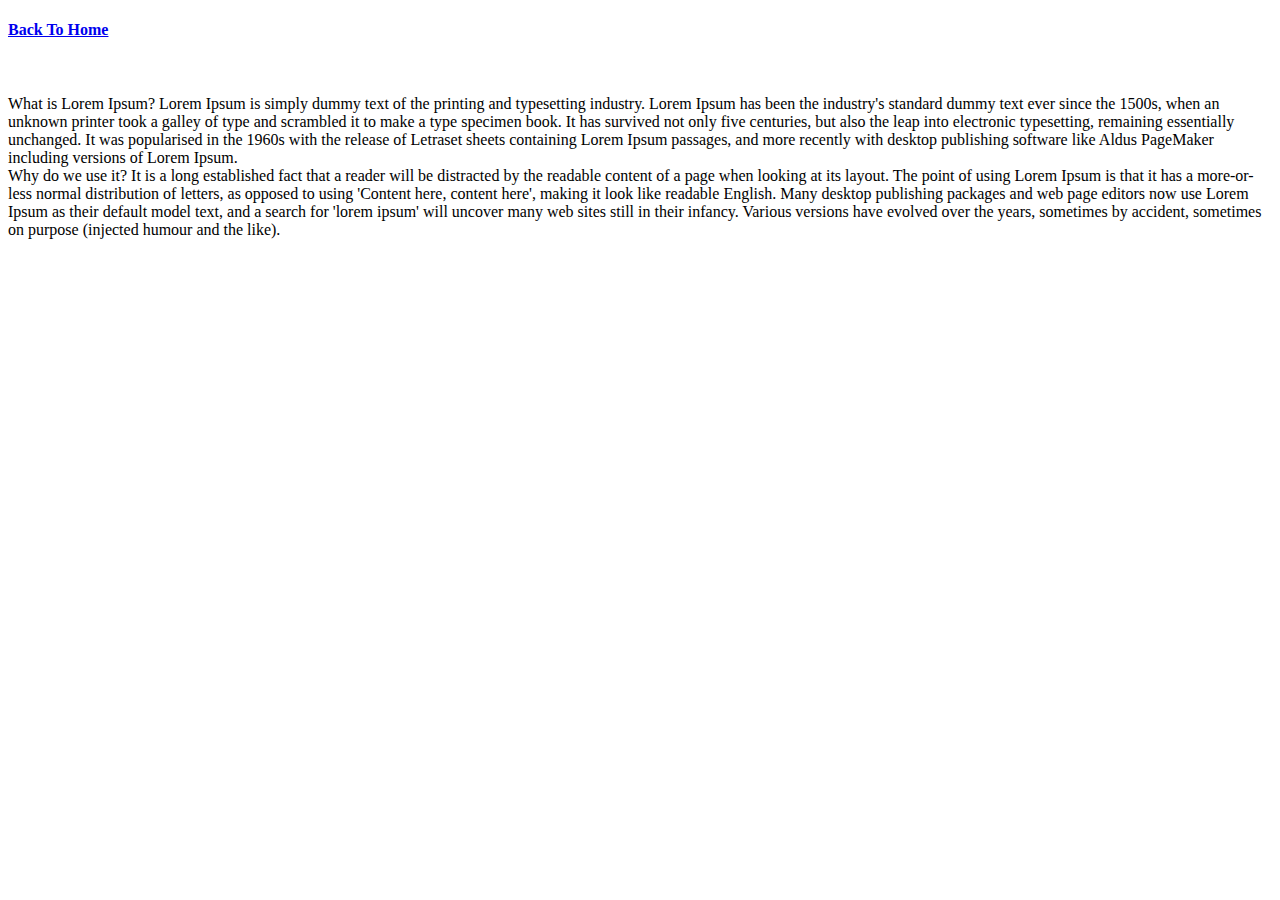
<file: SuperHero Hunter/Ant-man more.html>
<!DOCTYPE html>
<html lang="en">
<head>
    <meta charset="UTF-8">
    <meta name="viewport" content="width=device-width, initial-scale=1.0">
    <title>Document</title>
</head>
<body>
    <h4>
        <a href="index.html">Back To Home</a>
    </h4>
    <br>
    <p>
        
What is Lorem Ipsum?
Lorem Ipsum is simply dummy text of the 
printing and typesetting industry. Lorem Ipsum has 
been the industry's standard dummy text ever since the 1500s, 
when an unknown printer took a galley of type and scrambled it 
to make a type specimen book. It has survived not only five 
centuries, but also the leap into electronic typesetting, 
remaining essentially unchanged. It was popularised in the 1960s 
with the release of Letraset sheets containing Lorem Ipsum passages, 
and more recently with desktop publishing software like Aldus 
PageMaker including versions of Lorem Ipsum.
<br>
Why do we use it?
It is a long established fact that 
a reader will be distracted by the readable content of a page 
when looking at its layout. The point of using Lorem Ipsum is 
that it has a more-or-less normal distribution of letters, 
as opposed to using 'Content here, content here', making it look like 
readable English. Many desktop publishing packages and web page 
editors now use Lorem Ipsum as their default model text, 
and a search for 'lorem ipsum' will uncover many web sites still 
in their infancy. Various versions have evolved over the years, 
sometimes by accident, sometimes on 
purpose (injected humour and the like).


    </p>
</body>
</html>
</file>
